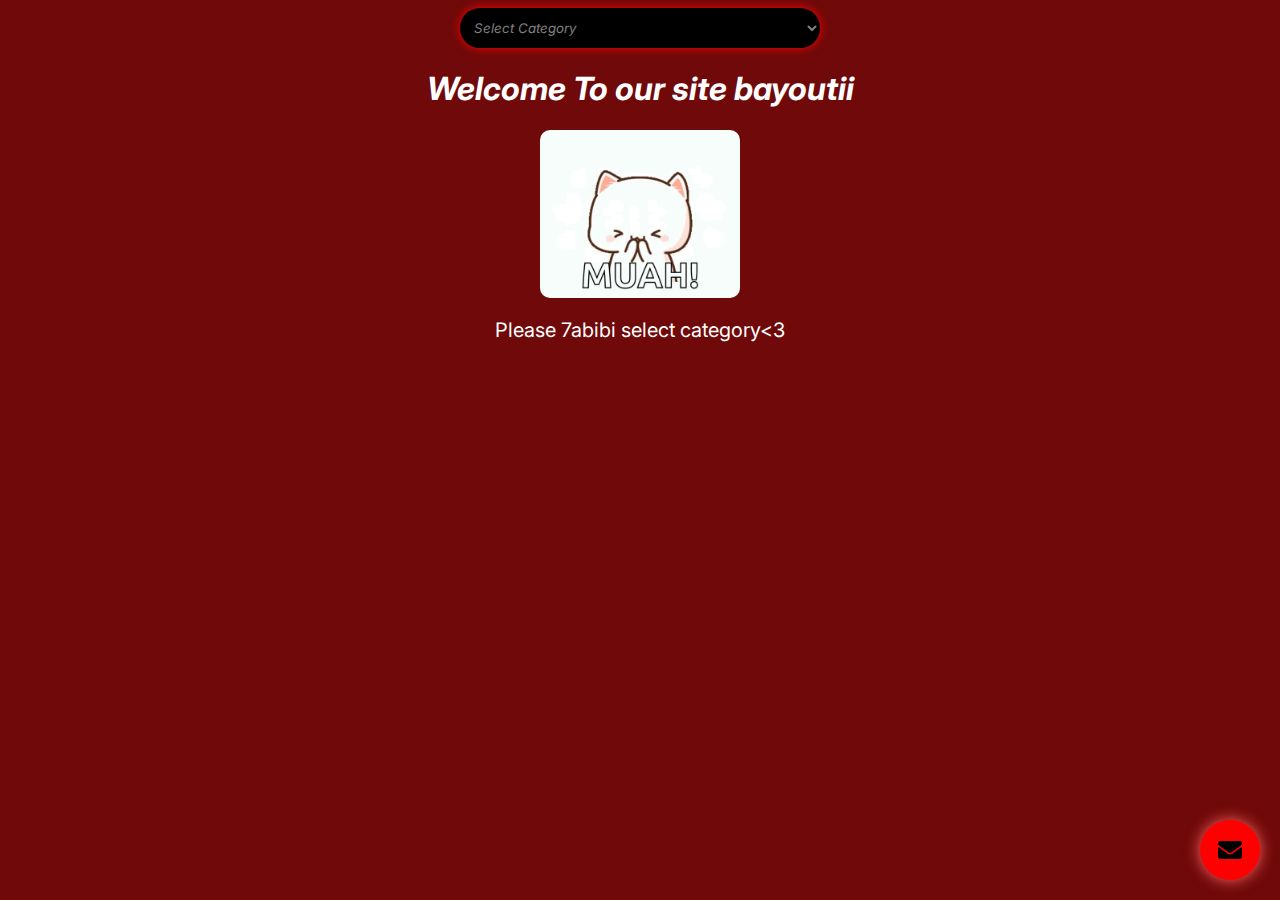
<file: index.html>
<!DOCTYPE html>
<html>
<head>
  <meta name="viewport" content="width=device-width, initial-scale=1.0">
  <title>Title</title>
  <meta charset="utf-8">
  <title>Test</title>
  <link rel="stylesheet" href="style.css">
   <link rel="stylesheet" href="https://cdnjs.cloudflare.com/ajax/libs/font-awesome/5.15.4/css/all.min.css">
   <link rel="stylesheet" href="https://fonts.googleapis.com/css2?family=Inter&display=swap"/>
   
</head>
<body>
  
  <button class="custom">
    <i class="fas fa-envelope"></i>
  </button>
  <select class="menu" id="name-select">
    <option value="" disabled selected>Select Category</option>
    <option value="Baya.html">Baya</option>
    <option value="Omar.html">Omar</option>
  </select>
  <h1 class="text1">Welcome To our site bayoutii</h1>
  
  <div class="kiss">
    <img src="kiss.gif" alt="mowah" width="200" />
  </div>
  
  <p style="font-family: Inter; color: white; font-size: 20px;">Please 7abibi select category<3 </p>
    
  <script>
        document.getElementById('name-select').addEventListener('change', function() {
            const selectedPage = this.value;
            if (selectedPage) {
                window.location.href = selectedPage;
            }
        });
    </script>


</body>
</html>
</file>
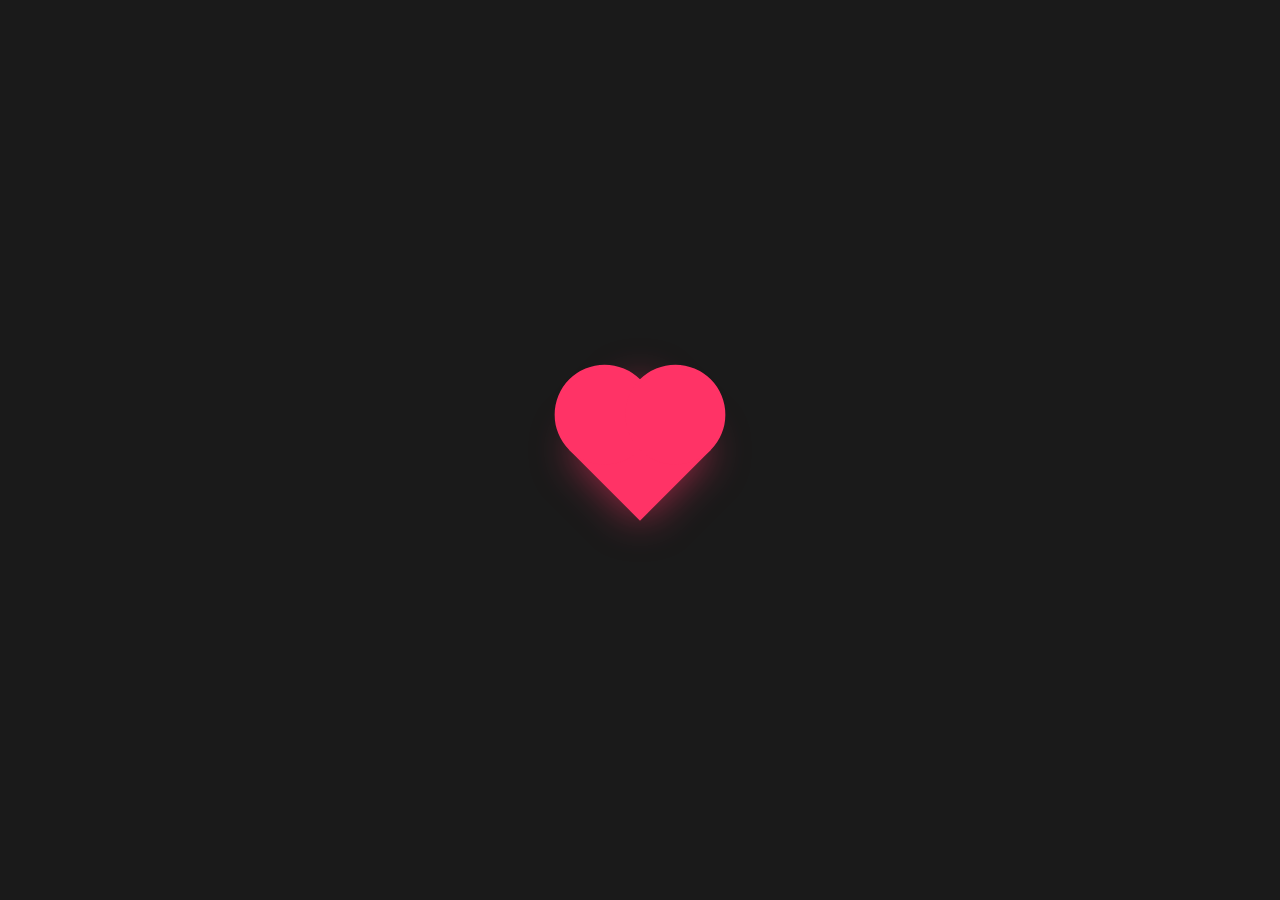
<file: Index.html>
<!DOCTYPE html>
<html lang="en">
<head>
    <meta charset="UTF-8">
    <meta name="viewport" content="width=device-width, initial-scale=1.0">
    <title>Interactive Love Heart</title>
    <style>
        body {
            margin: 0;
            height: 100vh;
            display: flex;
            justify-content: center;
            align-items: center;
            background: #1a1a1a;
            cursor: pointer;
        }

        .heart {
            width: 100px;
            height: 100px;
            background-color: #ff3366;
            position: relative;
            transform: rotate(-45deg);
            animation: pulse 1.5s infinite;
            box-shadow: 0 0 40px #ff336699;
        }

        .heart::before,
        .heart::after {
            content: '';
            width: 100px;
            height: 100px;
            background-color: #ff3366;
            border-radius: 50%;
            position: absolute;
        }

        .heart::before {
            top: -50px;
            left: 0;
        }

        .heart::after {
            left: 50px;
            top: 0;
        }

        @keyframes pulse {
            0% { transform: rotate(-45deg) scale(1); }
            50% { transform: rotate(-45deg) scale(1.2); }
            100% { transform: rotate(-45deg) scale(1); }
        }

        .ripple {
            position: absolute;
            width: 100px;
            height: 100px;
            border: 4px solid #ff3366;
            border-radius: 50%;
            animation: ripple-effect 1s;
        }

        @keyframes ripple-effect {
            from { transform: scale(0); opacity: 1; }
            to { transform: scale(3); opacity: 0; }
        }
    </style>
</head>
<body>
    <div class="heart"></div>

    <script>
        const heart = document.querySelector('.heart');
        const body = document.body;

        function createRipple(event) {
            const ripple = document.createElement('div');
            ripple.className = 'ripple';
            
            const rect = heart.getBoundingClientRect();
            ripple.style.left = `${event.clientX - rect.left - 50}px`;
            ripple.style.top = `${event.clientY - rect.top - 50}px`;
            
            heart.appendChild(ripple);
            
            setTimeout(() => ripple.remove(), 1000);
        }

        // Click/Touch interactions
        heart.addEventListener('click', createRipple);
        heart.addEventListener('touchstart', createRipple);

        // Double-click handler
        heart.addEventListener('dblclick', () => {
            heart.style.animation = 'none';
            setTimeout(() => heart.style.animation = 'pulse 1.5s infinite', 50);
            heart.style.transform = 'rotate(-45deg) scale(1.5)';
        });
    </script>
</body>
</html>
</file>
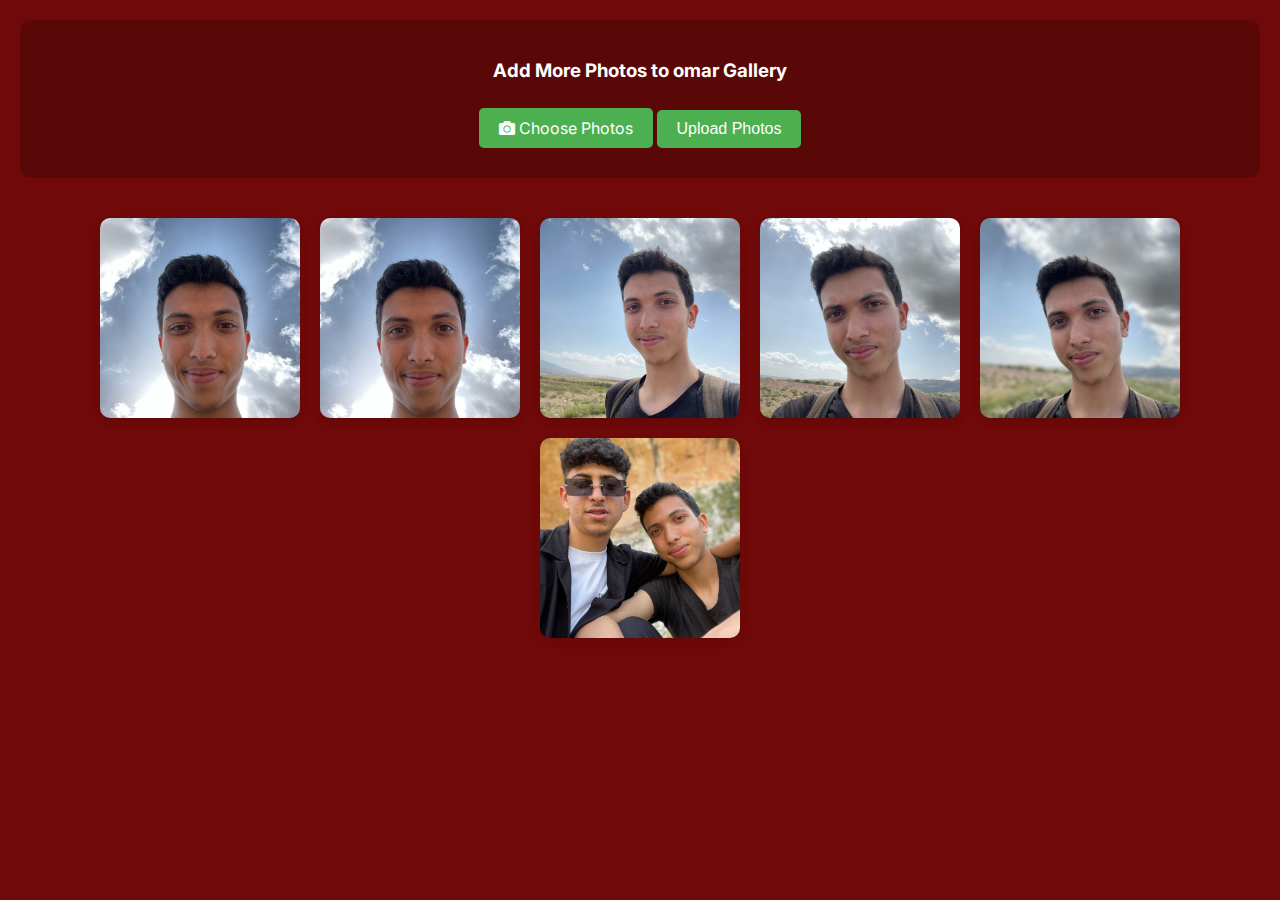
<file: Omar.html>
<!DOCTYPE html>
<html>

<head>
  <meta name="viewport" content="width=device-width, initial-scale=1.0">
  <title>omar Photos Gallery</title>
  <meta charset="utf-8">
  <link rel="stylesheet" href="https://cdnjs.cloudflare.com/ajax/libs/font-awesome/5.15.4/css/all.min.css">
  <link rel="stylesheet" href="https://fonts.googleapis.com/css2?family=Inter&display=swap" />
  <style>
    .gallery {
      display: flex;
      flex-wrap: wrap;
      gap: 20px;
      justify-content: center;
      padding: 20px;
    }
    
    body {
      background-color: #700909;
      margin: 0;
      font-family: 'Inter', sans-serif;
      color: white;
    }
    
    .omar-image {
      display: flex;
      position: relative;
      min-height: 10vh;
      width: 200px;
      cursor: pointer;
      transition: transform 0.3s;
    }

    .omar-image:hover {
      transform: scale(1.05);
    }
            
    .omar-image img {
      border-radius: 10px;
      width: 100%;
      height: 200px;
      object-fit: cover;
      box-shadow: 0 4px 8px rgba(0, 0, 0, 0.1);
    }

    .delete-btn {
      position: absolute;
      top: 5px;
      right: 5px;
      background-color: rgba(255, 0, 0, 0.7);
      color: white;
      border: none;
      border-radius: 50%;
      width: 25px;
      height: 25px;
      cursor: pointer;
      display: none;
      z-index: 2;
    }

    .omar-image:hover .delete-btn {
      display: block;
    }

    /* Lightbox styles */
    .lightbox {
      display: none;
      position: fixed;
      top: 0;
      left: 0;
      width: 100%;
      height: 100%;
      background-color: rgba(0, 0, 0, 0.9);
      z-index: 1000;
      justify-content: center;
      align-items: center;
      opacity: 0;
      transition: opacity 0.3s ease;
    }

    .lightbox.active {
      display: flex;
      opacity: 1;
    }

    .lightbox-img {
      max-width: 90%;
      max-height: 90%;
      object-fit: contain;
      animation: fadeIn 0.5s;
    }

    .close-btn {
      position: absolute;
      top: 20px;
      right: 30px;
      color: white;
      font-size: 40px;
      cursor: pointer;
    }

    .upload-container {
      text-align: center;
      padding: 20px;
      background-color: rgba(0,0,0,0.2);
      margin: 20px;
      border-radius: 10px;
    }

    .upload-btn {
      background-color: #4CAF50;
      color: white;
      border: none;
      padding: 10px 20px;
      border-radius: 5px;
      cursor: pointer;
      font-size: 16px;
      margin-top: 10px;
    }

    #image-upload {
      display: none;
    }

    .upload-label {
      background-color: #4CAF50;
      color: white;
      padding: 10px 20px;
      border-radius: 5px;
      cursor: pointer;
      display: inline-block;
      margin-bottom: 10px;
    }

    .loading {
      display: none;
      color: white;
      margin-top: 10px;
    }

    @keyframes fadeIn {
      from { opacity: 0; }
      to { opacity: 1; }
    }
  </style>
</head>

<body>
  <div class="upload-container">
    <h3>Add More Photos to omar Gallery</h3>
    <label for="image-upload" class="upload-label">
      <i class="fas fa-camera"></i> Choose Photos
    </label>
    <input type="file" id="image-upload" accept="image/*" multiple>
    <button class="upload-btn" id="upload-btn">Upload Photos</button>
    <div class="loading" id="loading">
      <i class="fas fa-spinner fa-spin"></i> Uploading...
    </div>
  </div>

  <div class="gallery" id="gallery">
    <!-- Default images will be loaded here -->
  </div>

  <!-- Lightbox -->
  <div class="lightbox" id="lightbox">
    <span class="close-btn">&times;</span>
    <img class="lightbox-img" id="lightbox-img">
  </div>

  <script>
    // Your ImgBB API Key
    const IMGBB_API_KEY = "0df1802b2570d954c983b4a31c8800a4";
    
    // DOM elements
    const gallery = document.getElementById('gallery');
    const lightbox = document.getElementById('lightbox');
    const lightboxImg = document.getElementById('lightbox-img');
    const closeBtn = document.querySelector('.close-btn');
    const uploadBtn = document.getElementById('upload-btn');
    const imageUpload = document.getElementById('image-upload');
    const loadingIndicator = document.getElementById('loading');

    // Default images
    const defaultImages = [
      'omar1.jpg', 'omar2.jpg', 'omar3.jpg',
      'omar4.jpg', 'omar5.jpg', 'omar6.jpg'
    ];

    // Load images from localStorage or use defaults
    function loadImages() {
      const savedImages = JSON.parse(localStorage.getItem('omarGallery')) || defaultImages;
      savedImages.forEach((imageSrc, index) => {
        addImageToGallery(imageSrc);
      });
    }

    // Add image to the gallery
    function addImageToGallery(imageUrl) {
      const imgContainer = document.createElement('div');
      imgContainer.className = 'omar-image';
      
      const img = document.createElement('img');
      img.src = imageUrl;
      img.alt = 'omar Gallery Photo';
      img.className = 'gallery-img';
      
      const deleteBtn = document.createElement('button');
      deleteBtn.className = 'delete-btn';
      deleteBtn.innerHTML = '×';
      deleteBtn.addEventListener('click', (e) => {
        e.stopPropagation();
        if (confirm("Delete this photo from your gallery?")) {
          removeImageFromGallery(imageUrl, imgContainer);
        }
      });
      
      img.addEventListener('click', () => {
        lightbox.classList.add('active');
        lightboxImg.src = imageUrl;
        lightboxImg.alt = img.alt;
      });
      
      imgContainer.appendChild(img);
      imgContainer.appendChild(deleteBtn);
      gallery.appendChild(imgContainer);
    }

    // Remove image from gallery and storage
    function removeImageFromGallery(imageUrl, element) {
      // Remove from localStorage
      const savedImages = JSON.parse(localStorage.getItem('omarGallery')) || [];
      const updatedImages = savedImages.filter(img => img !== imageUrl);
      localStorage.setItem('omarGallery', JSON.stringify(updatedImages));
      
      // Remove from DOM
      element.remove();
    }

    // Upload image to ImgBB
    async function uploadImage(file) {
      loadingIndicator.style.display = 'block';
      
      const formData = new FormData();
      formData.append('image', file);

      try {
        const response = await fetch(`https://api.imgbb.com/1/upload?key=${IMGBB_API_KEY}`, {
          method: 'POST',
          body: formData
        });

        const data = await response.json();
        if (data.success) {
          // Save to localStorage
          const savedImages = JSON.parse(localStorage.getItem('omarGallery')) || defaultImages;
          savedImages.push(data.data.url);
          localStorage.setItem('omarGallery', JSON.stringify(savedImages));
          
          // Add to gallery
          addImageToGallery(data.data.url);
          return true;
        } else {
          throw new Error(data.error.message || 'Upload failed');
        }
      } catch (error) {
        console.error('Upload error:', error);
        alert('Upload failed: ' + error.message);
        return false;
      } finally {
        loadingIndicator.style.display = 'none';
      }
    }

    // Handle upload button click
    uploadBtn.addEventListener('click', async () => {
      const files = imageUpload.files;
      if (files.length === 0) {
        alert('Please select at least one image!');
        return;
      }

      for (let i = 0; i < files.length; i++) {
        await uploadImage(files[i]);
      }
      
      // Reset file input
      imageUpload.value = '';
    });

    // Lightbox functionality
    closeBtn.addEventListener('click', () => {
      lightbox.classList.remove('active');
    });

    lightbox.addEventListener('click', (e) => {
      if (e.target === lightbox) {
        lightbox.classList.remove('active');
      }
    });

    document.addEventListener('keydown', (e) => {
      if (e.key === 'Escape' && lightbox.classList.contains('active')) {
        lightbox.classList.remove('active');
      }
    });

    // Initialize gallery on load
    document.addEventListener('DOMContentLoaded', loadImages);
  </script>
</body>
</html>
</file>
<file: style.css>
body{
  background-color:#700909;
  display: grid;
  place-items: center;
}

select{
  background-color:black;
  color: black;
  box-shadow: 0 0 10px red;
  transition: box-shadow 0.3s ease;
}

.menu{
  border: none;
  border-radius: 30px;
  padding: 10px 10px;
  top: 3vw;
  left: 3vw;
  display: flex;
  align-content: vertical;
  width: 360px;
  height: 40px;
  color: gray;
  font-family: "Inter", sans-serif;
  font-style: italic;
}

.custom{
  width: 60px;
  height: 60px;
  padding: 10px 15px;
  font-size: 16px;
  border: none;
  background-color: #ff0000;
  color: #000000;
  border-radius: 50%;
  display: grid;
  place-items: center;
  justify-content: center;
  box-shadow: 0 0 15px #ff6666;
  transition: box-shadow 0.3s ease;
  position: fixed;
  bottom: 20px;
  right: 20px;
}
.custom i {
  font-size: 24px;
}

.text1{
  color: #fff;
  font-family: "Inter", sans-serif;
  font-style: italic;
  text-shadow: px 5px 20px black;
}

.kiss{
  display: flex;
  align-items: center;
  place-items: center;
  right: 50vw;
}

.kiss img{
  border-radius:10px;
  place-items: center;
}

.baya1{
  display: flex;
  min-height: 10vh;
  left: 300vw;
  width: 200px;
  cursor: pointer;
  transition: transform 0.3s;
}

.baya1:hover {
  transform: scale(1.05);
}
        
.baya1 img{
  border-radius: 10px;
  align-items: center;
}
</file>
